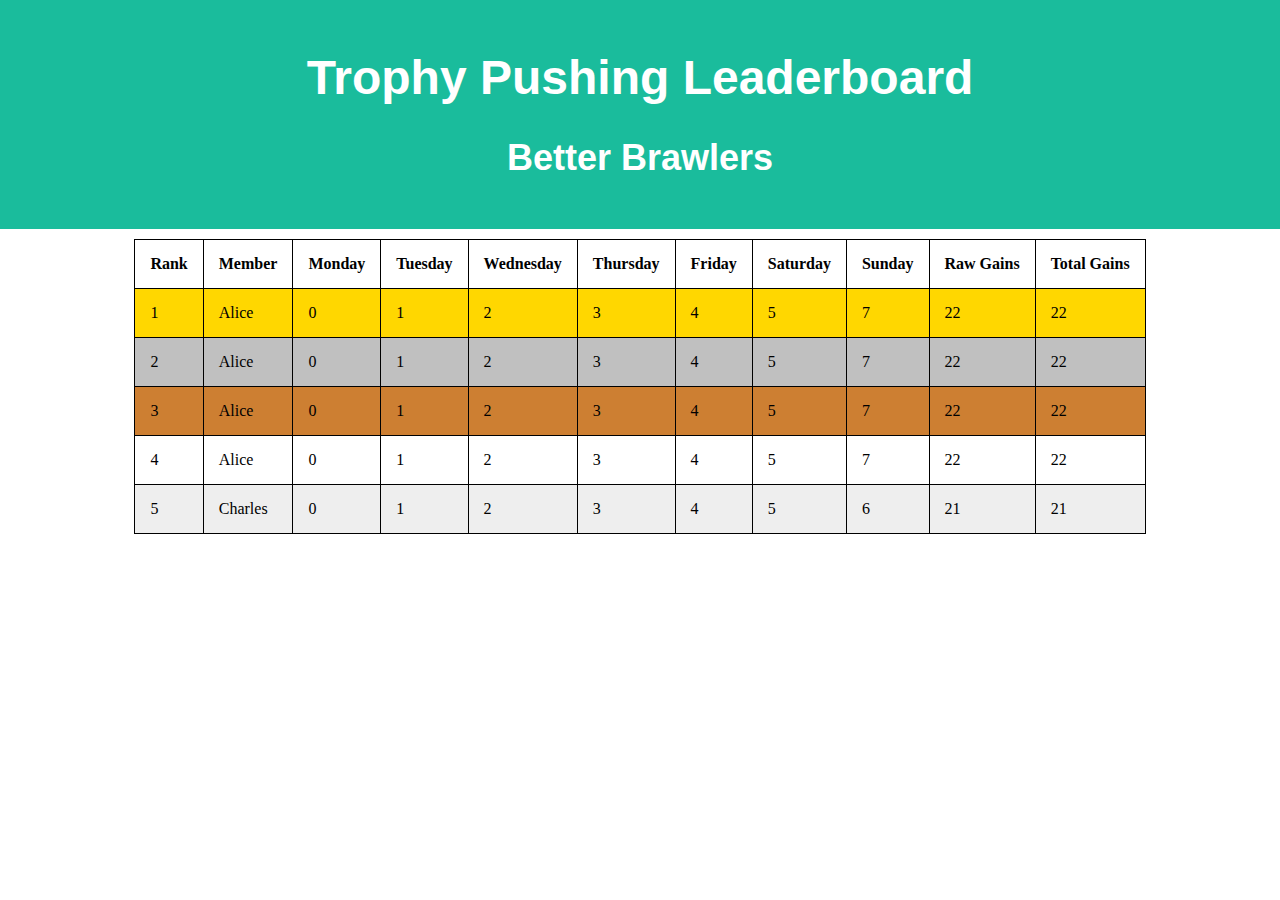
<file: better brawlers/index.html>
<!DOCTYPE html>
<html lang="en">
<head>
    <meta charset="UTF-8">
    <meta name="viewport" content="width=device-width, initial-scale=1.0">
    <title>Better Brawlers</title>
    <script src="https://ajax.googleapis.com/ajax/libs/jquery/3.5.1/jquery.min.js"></script>
    <script src = "main.js" defer></script>
    <style>
        body{
            overflow-x: hidden;
        }
        #header{
            padding: 20px 60px 20px 60px;
            text-align: center;
            background: #1abc9c;
            font-size: 150%;
            position: relative;
            margin: -10px;
            font-family: sans-serif;
            color: white;
        }
        #leaderboardDiv{
            margin-top: 20px;
        }
        table, th, td {
            border: 1px solid black;
            border-collapse: collapse;
            padding: 15px;
            border-spacing: 5px;
            font-family: calibri;
            margin-right: auto;
            margin-left: auto;
        }
        table tr:nth-child(even) {
          background-color: #eee;
        }
        table tr:nth-child(odd) {
          background-color: #fff;
        }
        table tr:nth-child(2) {
          background-color: gold;
        }
        table tr:nth-child(3) {
          background-color: silver;
        }
        table tr:nth-child(4) {
          background-color: #cd7f32;
        }
    </style>
</head>
<body>
    <div id="header">
	   <h1>Trophy Pushing Leaderboard</h1>
       <h2>Better Brawlers</h2>
    </div>
    <div id = "leaderboardDiv">
    <table id = "leaderboard">
        <tr><th>Rank</th><th>Member</th><th>Monday</th><th>Tuesday</th><th>Wednesday</th><th>Thursday</th><th>Friday</th><th>Saturday</th><th>Sunday</th><th>Raw Gains</th><th>Total Gains</th></tr>
    </table>
    </div>
</body>
</html>
</file>
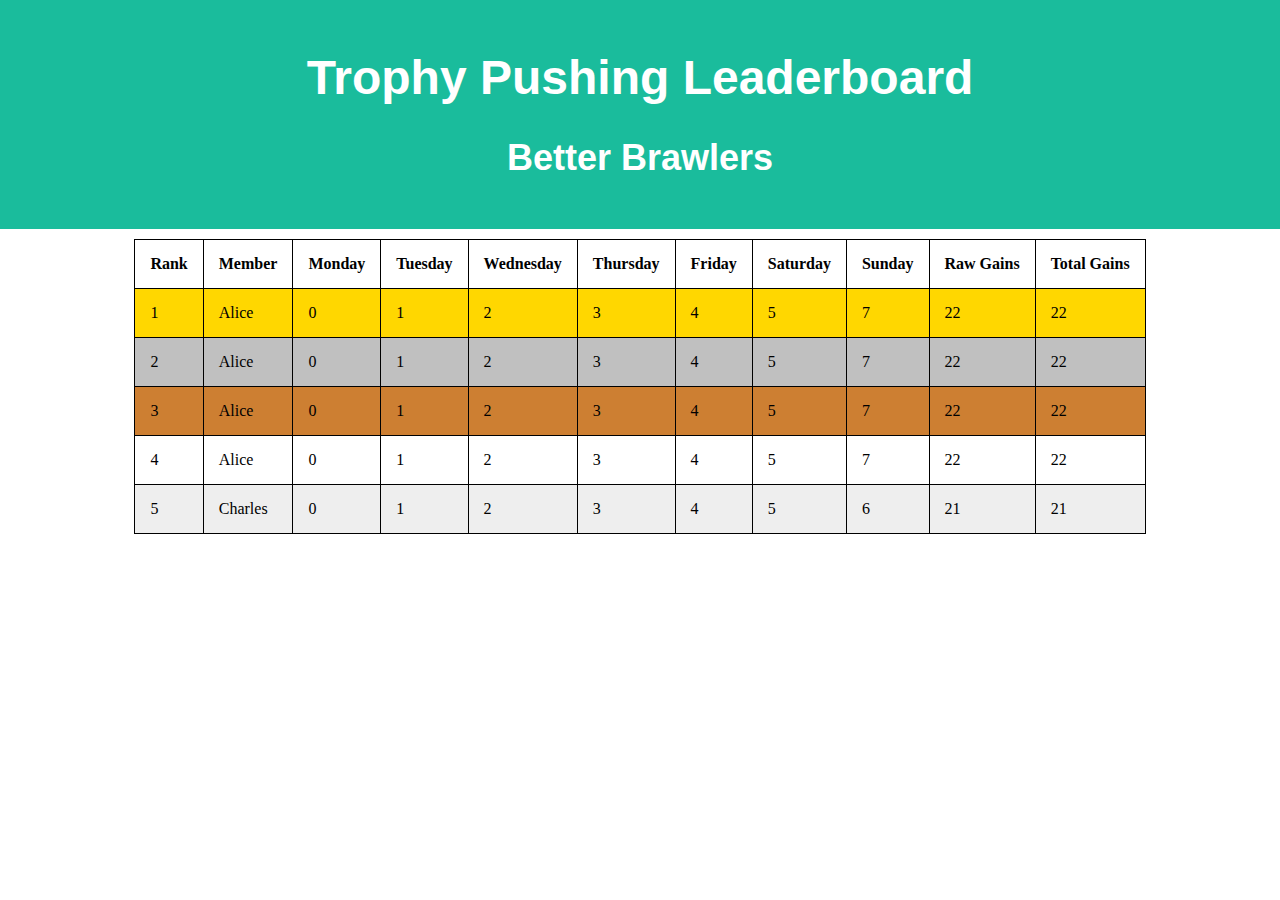
<file: betterbrawlers/index.html>
<!DOCTYPE html>
<html lang="en">
<head>
    <meta charset="UTF-8">
    <meta name="viewport" content="width=device-width, initial-scale=1.0">
    <title>Better Brawlers</title>
    <script src="https://ajax.googleapis.com/ajax/libs/jquery/3.5.1/jquery.min.js"></script>
    <script src = "main.js" defer></script>
    <style>
        body{
            overflow-x: hidden;
        }
        #header{
            padding: 20px 60px 20px 60px;
            text-align: center;
            background: #1abc9c;
            font-size: 150%;
            position: relative;
            margin: -10px;
            font-family: sans-serif;
            color: white;
        }
        #leaderboardDiv{
            margin-top: 20px;
        }
        table, th, td {
            border: 1px solid black;
            border-collapse: collapse;
            padding: 15px;
            border-spacing: 5px;
            font-family: calibri;
            margin-right: auto;
            margin-left: auto;
        }
        table tr:nth-child(even) {
          background-color: #eee;
        }
        table tr:nth-child(odd) {
          background-color: #fff;
        }
        table tr:nth-child(2) {
          background-color: gold;
        }
        table tr:nth-child(3) {
          background-color: silver;
        }
        table tr:nth-child(4) {
          background-color: #cd7f32;
        }
    </style>
</head>
<body>
    <div id="header">
	   <h1>Trophy Pushing Leaderboard</h1>
       <h2>Better Brawlers</h2>
    </div>
    <div id = "leaderboardDiv">
    <table id = "leaderboard">
        <tr><th>Rank</th><th>Member</th><th>Monday</th><th>Tuesday</th><th>Wednesday</th><th>Thursday</th><th>Friday</th><th>Saturday</th><th>Sunday</th><th>Raw Gains</th><th>Total Gains</th></tr>
    </table>
    </div>
</body>
</html>
</file>
